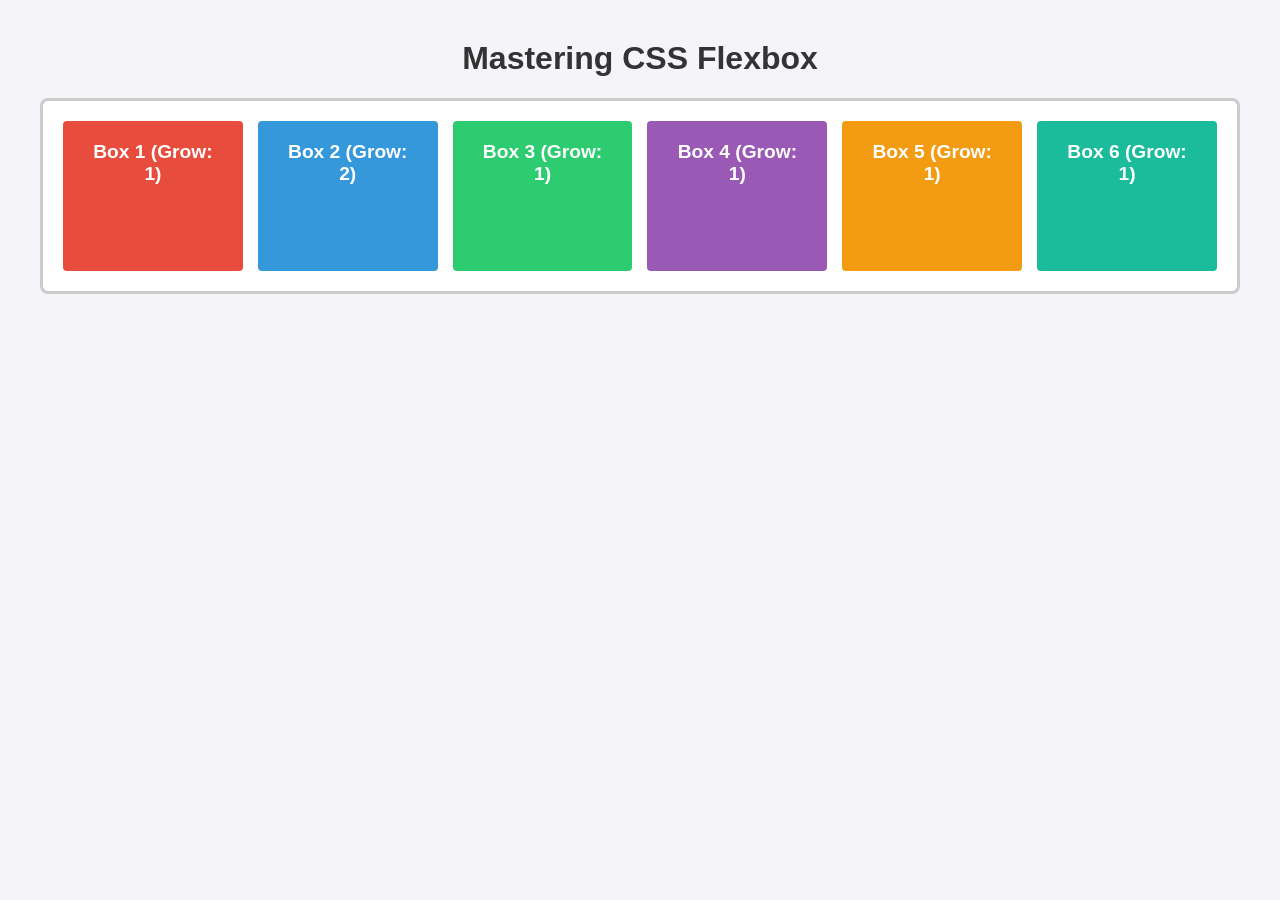
<file: flex_play/index.html>
<!doctype html>
<html lang="en">
  <head>
    <meta charset="UTF-8" />
    <meta name="viewport" content="width=device-width, initial-scale=1.0" />
    <title>Learn Flexbox & Flex-Grow</title>
    <!-- Linking our external stylesheet -->
    <link rel="stylesheet" href="style.css" />
  </head>
  <body>
    <h1>Mastering CSS Flexbox</h1>

    <!-- The Flex Container -->
    <div class="flex-container">
      <!-- The Flex Items -->
      <div class="box box-1">Box 1 (Grow: 1)</div>
      <div class="box box-2">Box 2 (Grow: 2)</div>
      <div class="box box-3">Box 3 (Grow: 1)</div>
      <div class="box box-4">Box 4 (Grow: 1)</div>
      <div class="box box-5">Box 5 (Grow: 1)</div>
      <div class="box box-6">Box 6 (Grow: 1)</div>
    </div>
  </body>
</html>
</file>
<file: flex_play/style.css>
/* Basic page setup */
body {
  font-family: Arial, sans-serif;
  margin: 40px;
  background-color: #f4f4f9;
}

h1 {
  text-align: center;
  color: #333;
}

/* 1. THE FLEX CONTAINER */
.flex-container {
  display: flex; /* Activates Flexbox layout */
  flex-direction: row; /* Aligns items side-by-side (Default) */
  gap: 15px; /* Adds spacing between the boxes */
  background-color: #ffffff;
  padding: 20px;
  border: 3px solid #ccc;
  border-radius: 8px;
  min-height: 150px;
}

/* 2. THE FLEX ITEMS (Common Styles) */
.box {
  color: white;
  font-weight: bold;
  font-size: 1.2rem;
  padding: 20px;
  border-radius: 4px;
  text-align: center;

  /* Base size of each box before they start growing */
  flex-basis: 150px;
}

/* Individual styling and flex-grow allocation */
.box-1 {
  background-color: #e74c3c; /* Red */
  flex-grow: 1; /* Takes 1 share of extra space */
}

.box-2 {
  background-color: #3498db; /* Blue */
  flex-grow: 2; /* Takes 2 shares of extra space (Grows twice as fast!) */
}

.box-3 {
  background-color: #2ecc71; /* Green */
  flex-grow: 1; /* Takes 1 share of extra space */
}

.box-4 {
  background-color: #9b59b6; /* Purple */
  flex-grow: 1; /* Takes 1 share of extra space */
}

.box-5 {
  background-color: #f39c12; /* Orange */
  flex-grow: 1; /* Takes 1 share of extra space */
}

.box-6 {
  background-color: #1abc9c; /* Teal */
  flex-grow: 1; /* Takes 1 share of extra space */
}
</file>
